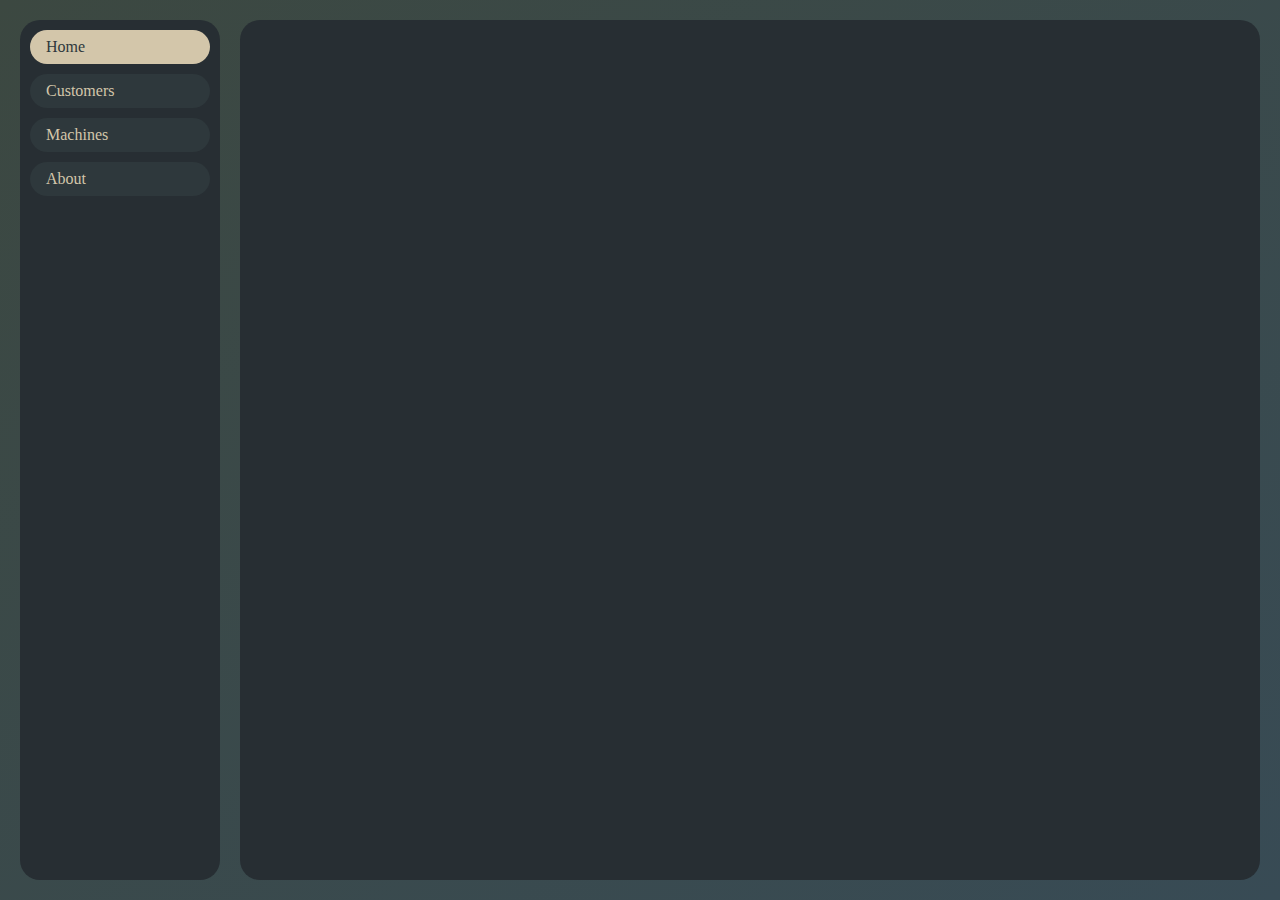
<file: src/webview/www/index.html>
<!DOCTYPE>
<html>
  <head>
    <link rel="stylesheet" type="" href="style/colors.css">
    <link rel="stylesheet" type="" href="style/constants.css" />
    <link rel="stylesheet" type="" href="style/structure.css">
    <link rel="stylesheet" type="" href="style/ui.css">
  </head>
  <body>
    <div id="panel-holder">
      <div id="side-panel">
        <ul>
          <li><a class="active" href="index.html">Home</a></li>
          <li><a href="customers.html">Customers</a></li>
          <li><a href="machines.html">Machines</a></li>
          <li><a href="about.html">About</a></li>
        </ul>
      </div>
      <div id="content-panel" style="top: 20px;">
        
      </div>
    </div>
  </body>
</html>
</file>
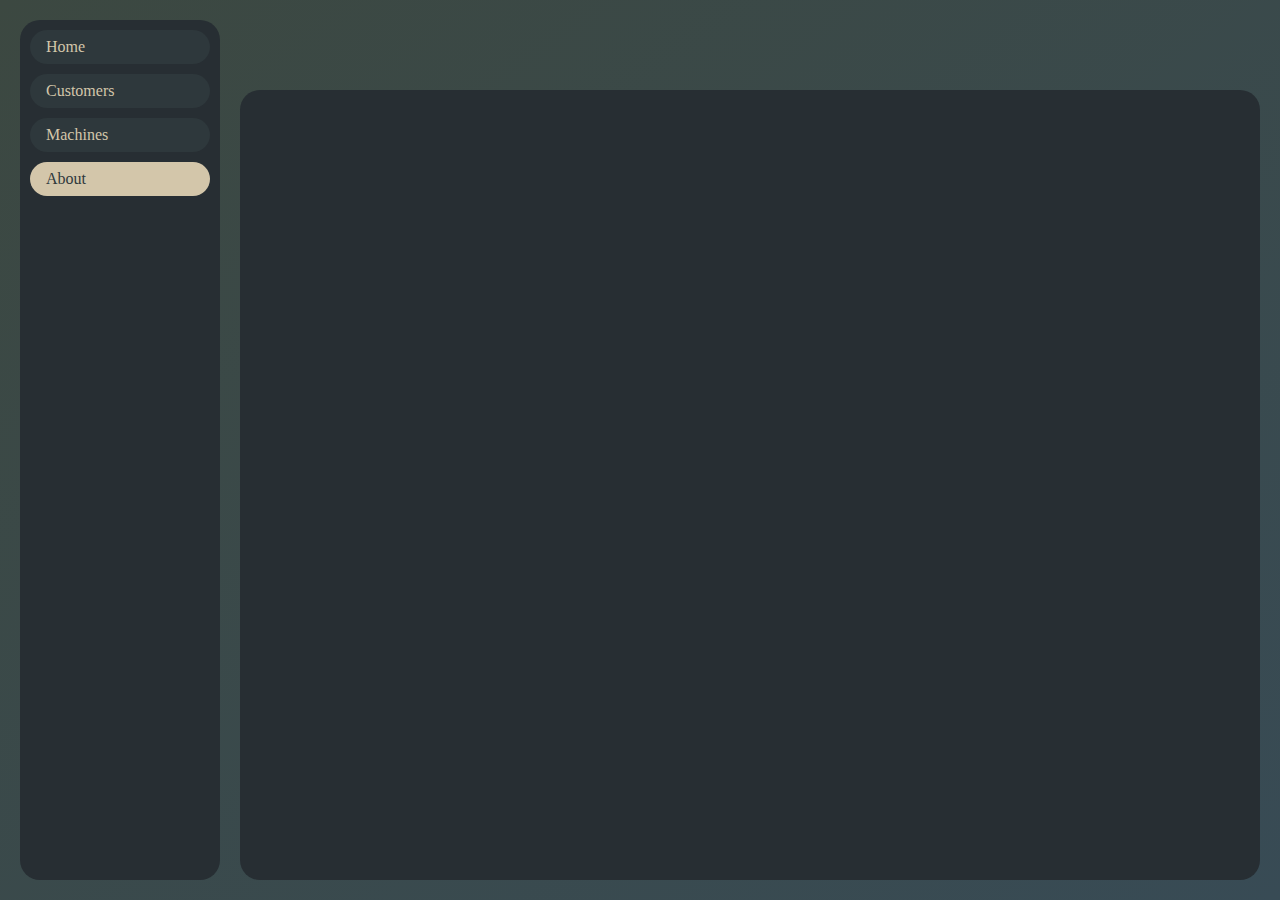
<file: src/webview/www/about.html>
<!DOCTYPE>
<html>
  <head>
    <link rel="stylesheet" type="" href="style/colors.css">
    <link rel="stylesheet" type="" href="style/structure.css">
    <link rel="stylesheet" type="" href="style/ui.css">
  </head>
  <body>
    <div id="panel-holder">
      <div id="side-panel">
        <ul>
          <li><a href="/">Home</a></li>
          <li><a href="customers.html">Customers</a></li>
          <li><a href="machines.html">Machines</a></li>
          <li><a class="active" href="about.html">About</a></li>
        </ul>
      </div>
      <div id="content-panel">
        
      </div>
    </div>
  </body>
</html>
</file>
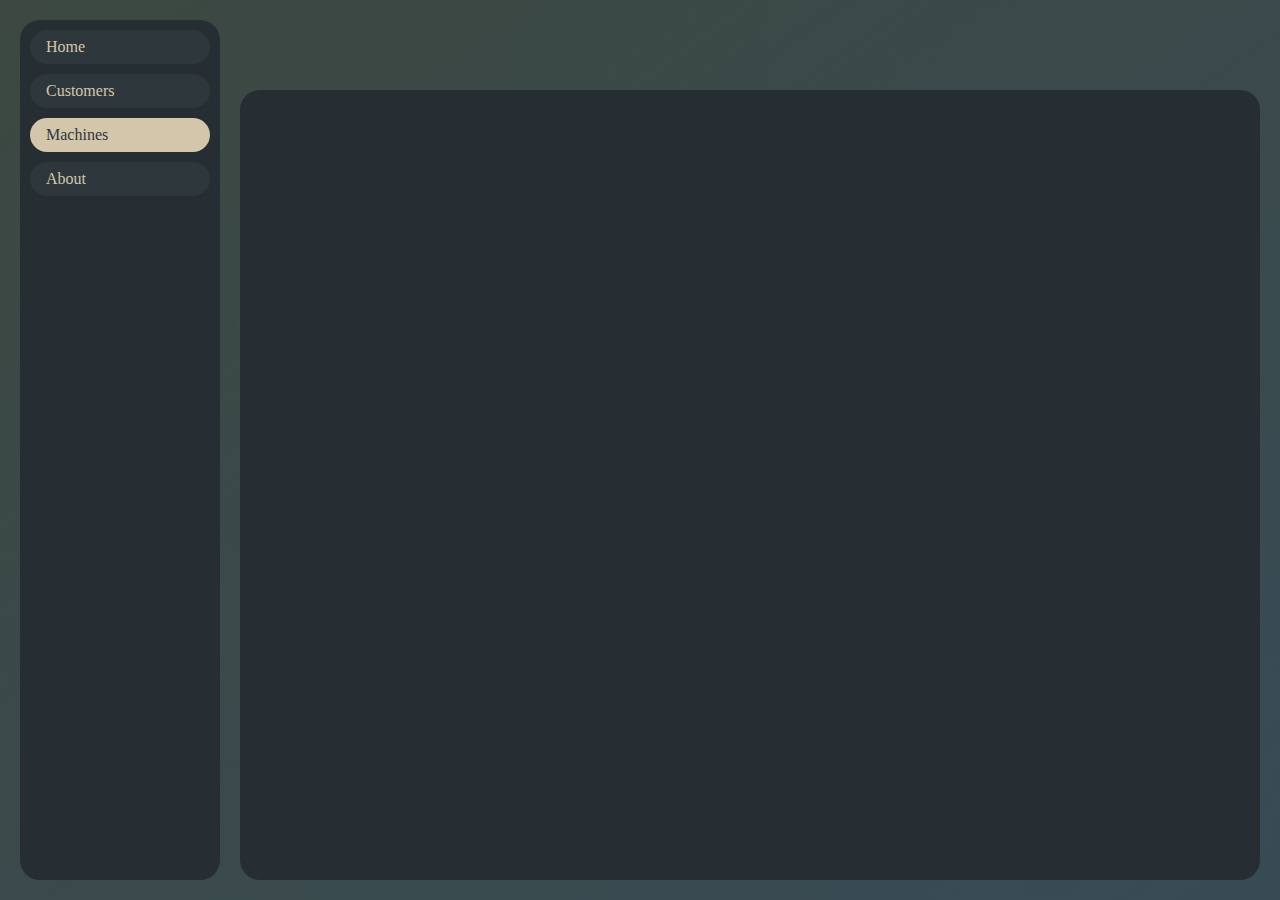
<file: src/webview/www/machines.html>
<!DOCTYPE>
<html>
  <head>
    <link rel="stylesheet" type="" href="style/colors.css">
    <link rel="stylesheet" type="" href="style/structure.css">
    <link rel="stylesheet" type="" href="style/ui.css">
  </head>
  <body>
    <div id="panel-holder">
      <div id="side-panel">
        <ul>
          <li><a href="/">Home</a></li>
          <li><a href="customers.html">Customers</a></li>
          <li><a class="active" href="machines.html">Machines</a></li>
          <li><a href="about.html">About</a></li>
        </ul>
      </div>
      <div id="content-panel">
         
      </div>
    </div>
  </body>
</html>
</file>
<file: src/webview/www/style/colors.css>
/*
* Color theme: https://github.com/sainnhe/everforest/tree/master
* */

:root {
  --bg_dim: #1e2326;
  --bg0: #272e33;
  --bg1: #2e383c;
  --bg2: #374145;
  --bg3: #414b50;
  --bg4: #495156;
  --bg5: #4f5b58;
  --bg_visual: #4c3743;
  --bg_red: #493b40;
  --bg_yellow: #45443c;
  --bg_green: #3c4841;
  --bg_blue: #384b55;
  --bg_purple: #463f48;
  --fg: #d3c6aa;
  --red: #e67e80;
  --orange: #e69875;
  --yellow: #dbbc7f;
  --green: #a7c080;
  --aqua: #83c092;
  --blue: #7fbbb3;
  --purple: #d699b6;
  --grey0: #7a8478;
  --grey1: #859289;
  --grey2: #9da9a0;
  --statusline1: #a7c080;
  --statusline2: #d3c6aa;
  --statusline3: #e67e80;
}
</file>
<file: src/webview/www/style/constants.css>
:root {
  --border_radius: 10px; 
}
</file>
<file: src/webview/www/style/structure.css>
/* main structure styles */

body {
  padding: 0;
  color: var(--fg);
  background-image: linear-gradient(
    to bottom right,
    var(--bg_green),
    var(--bg_blue)
  );
}

#side-panel {
  background-color: var(--bg0);
  border-radius: 20px;
  position: absolute;
  left: 20px;
  top: 20px;
  bottom: 20px;
  width: 200px;
}

#control-panel {
  position: absolute;
  border-radius: 20px;
  background-color: var(--bg0);
  top: 20px;
  left: 240px;
  right: 20px; 
  height: 50px;
}

#content-panel {
  position: absolute;
  border-radius: 20px;
  background-color: var(--bg0);
  left: 240px;
  bottom: 20px;
  top: 90px;
  right: 20px;
}

#control-panel .holder {
  width: 100%;
  height: 100%;
  position: relative;
}

#content-panel-holder {
  width: 100%;
  height: 100%;
  position: relative;
}

.card {
  width: 100%;
  height: 100px;
  position: relative;
}

.card .card-content {
  position: absolute;
  border-radius: 20px;
  top: 10px;
  bottom: 10px;
  left: 10px;
  right: 10px;
  padding: 10px;
  color: var(--fg);
  background-color: var(--bg1);
}

.card .card-content:hover {
  background-color: var(--bg_green);
  cursor: pointer;
}

.card .card-content.critical {
  color: var(--red);
  background-color: var(--bg_red);
}

.card .card-content.warning {
  color: var(--yellow);
  background-color: var(--bg_yellow);
}
</file>
<file: src/webview/www/style/ui.css>
ul {
  list-style-type: none;
  margin: 10px;
  padding: 0;
  width: 180px;
}

li a {
  display: block;
  color: var(--fg);
  border-radius: 20px;
  background-color: var(--bg1);
  margin-bottom: 10px;
  padding: 8px 16px;
  text-decoration: none;
}

li a:hover {
  background-color: var(--bg_green);
  color: var(--fg);
}

li .active {
  background-color: var(--fg);
  color: var(--bg1);
}

form {
  position: absolute;
  top: 50%;
  left: 10px;
  transform: translate(0, -50%);
}

input {
  color: var(--fg);
  background-color: var(--bg1);
  border-radius: 20px;
  margin-right: 10px;
  border: 0;
  padding: 8px 16px;
}

input:focus {
  color: var(--bg_green);
  background-color: var(--fg);
}

input:hover {
  color: var(--bg_green);
  background-color: var(--fg);
}
</file>
